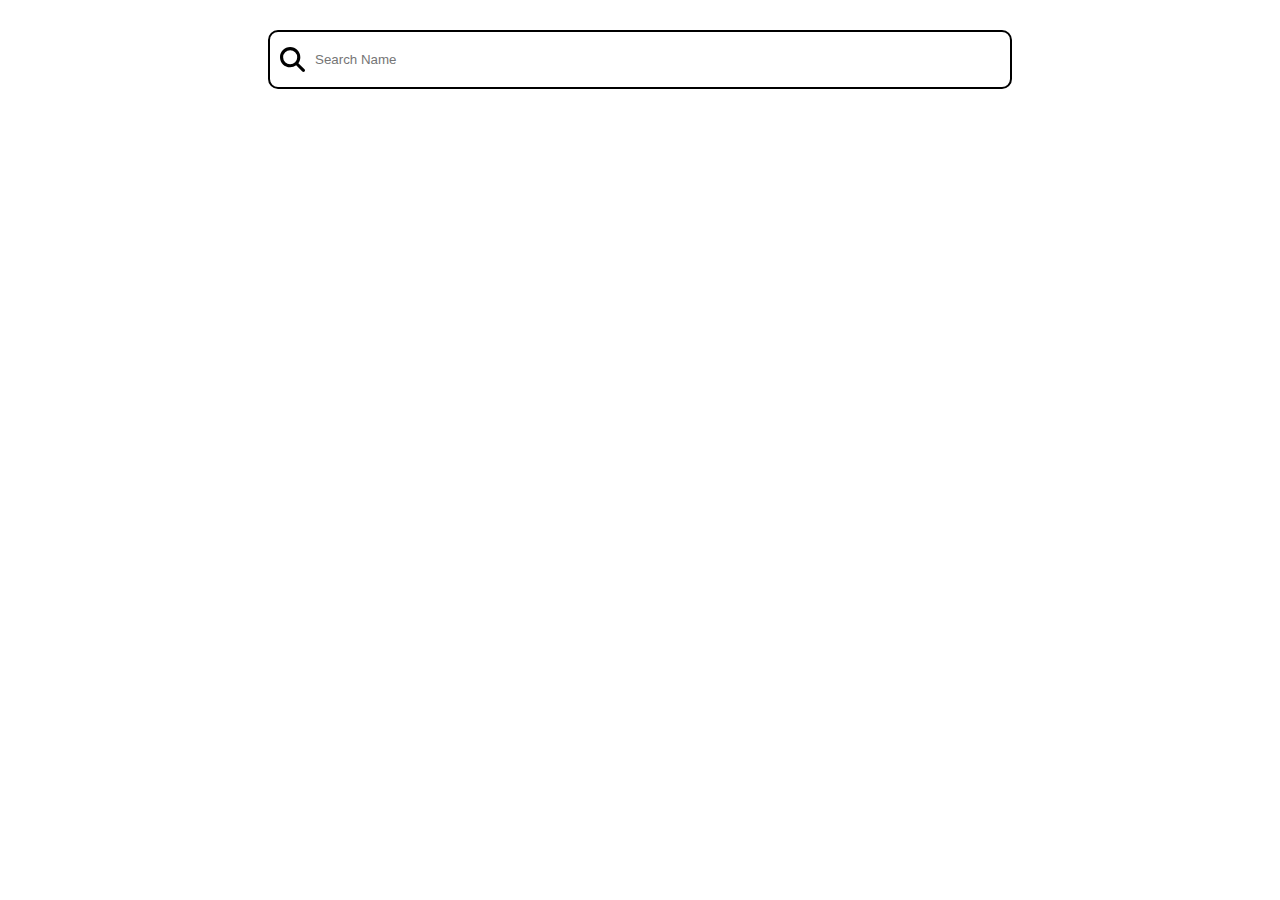
<file: index.html>
<!DOCTYPE html>
<html lang="en">
<head>
    <meta charset="UTF-8">
    <meta name="viewport" content="width=device-width, initial-scale=1.0">
    <title>Document</title>
    <link rel="stylesheet" href="style.css">
</head>
<body>
    <div class="searchDiv">
        <div class="searchBar">
        <img class="searchImage" src="./magnifying-glass-solid.svg">
        <input class="searchInput" onchange="searchAnime(event)" type="text" placeholder="Search Name">
        </div>
    </div>
    <div class="manCard">
        <!-- <h1>Product</h1> -->
        <div class="cart"></div>
    </div>
    <script src="./script.js"></script>
</body>
</html>
</file>
<file: style.css>
*{
    margin: 0px;
}
  body{
    font-family: Arial, Helvetica, sans-serif;
    padding: 30px 0px 30px;
  }
.status{
    border: 2px solid #ff00003d;
    padding: 10px;
    margin-left: 22px;
    margin-right: 22px;
    margin-bottom: 10px;
    border-radius: 15px;
    background-image: linear-gradient(to right, rgb(224 218 125 / 65%), rgb(195 124 209 / 56%));
    text-shadow: 2px 2px 3px #ffffff;
    color: rgb(0, 0, 0);
    box-shadow: 0px 1px 5px;
}
.cardList img{
    width: 20vh;
    height: 25vh;
    border: 2px solid #ff00fd;
    padding: 8px;
    border-radius: 10px;
    margin-top: 20px;
    margin-bottom: 10px;
    box-shadow: 0px 1px 10px;
}
.episodes{
    /* text-shadow: 2px 3px 2px black, 0 0 25px blue, 0 0 5px darkblue; */
    text-shadow: 2px 2px 3px #ffffff;
    color: rgb(0, 0, 0);
    margin-bottom: 8px;
}
.users{
    font-size: 10px;
    text-shadow: 1px 1px 2px #ffffff;
    color: #000000;
    margin-bottom: 6px;
}
.score{
    text-shadow: 2px 2px 3px #ffffff;
    color: rgb(0, 0, 0);
}
.cardList h3{
    /* text-shadow: 2px 3px 2px black, 0 0 25px blue, 0 0 5px darkblue; */
    text-shadow: 2px 2px 3px #ffffff;
    color: rgb(0, 0, 0);
    margin-bottom: 7px;
}
.name{
    border: 2px solid #ff00003d;
    padding: 5px 10px;
    background-image: linear-gradient(to right, rgb(224 218 125 / 65%), rgb(195 124 209 / 56%));
    border-radius: 10px;
    text-shadow: 2px 2px 3px #ffffff;
    color: rgb(0, 0, 0);
    box-shadow: 0px 1px 5px;
    margin-right: 10px;
    margin-top: 6px;
}
.producerName{
    border: 2px solid #ff00003d;
    padding: 5px 10px;
    background-image: linear-gradient(to right, rgb(224 218 125 / 65%), rgb(195 124 209 / 56%));
    border-radius: 10px;
    text-shadow: 2px 2px 3px #ffffff;
    color: rgb(0, 0, 0);
    box-shadow: 0px 1px 5px;
}

.cardList{
    cursor: pointer;
    width: 20rem;
    height: 30rem;
    border: 3px solid #bbbaba;
    text-align: center;
    border-radius: 10px;
    /* background-image: conic-gradient(red, yellow, green, blue, black); */
    /* background-image: linear-gradient(red, yellow, green); */
    background-image: linear-gradient(to bottom right, #e600ff54, #00ffe459);
}
.cart{
    display: flex;
    flex-wrap: wrap;
    gap: 15px;
    justify-content: center;
}
.searchDiv{
    display: flex;
    justify-content: center;
    margin-bottom: 30px;
}
.searchImage{
    width: 25px;
}
.searchBar{
    border:2px solid black ;
    width: 45rem;
    padding: 10px;
    display: flex;
    border-radius: 10px;
}
.searchInput{
    width: 42rem;
    outline: none;
    padding: 10px;
    border: none;
}
</file>
